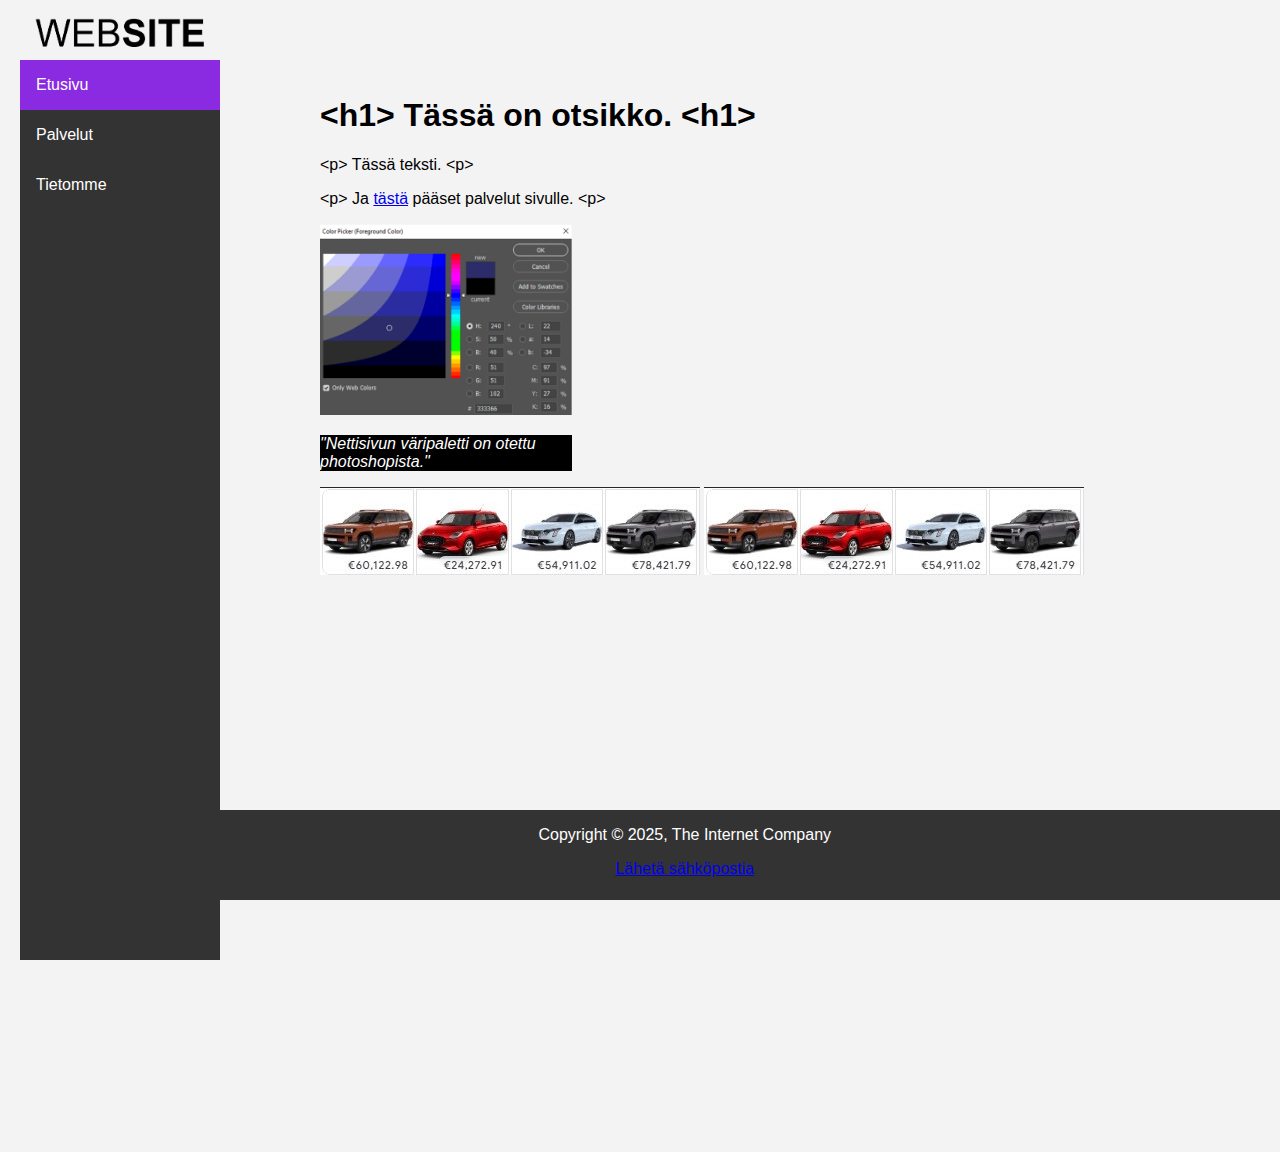
<file: index.html>
<!DOCTYPE html>
<html lang="en">
<head>
    <meta charset="UTF-8">
    <meta name="viewport" content="width=device-width, initial-scale=1.0">
    <meta name="robots" content="noindex">
    <meta name="googlebot" content="noindex"> <!--Nettisivun selain hallintaa-->
    <title>eettisivu</title>
    <link rel="stylesheet" href="tyylit.css">
</head>
<body>
    <div class="imagelogo"> <!--Logo-->
        <a href="https://en.wikipedia.org/wiki/Website">
            <img src="website.png" alt="logomme" width="202"/>
            </a>
    </div>
    <div class="sidebar"> <!--Valikko-->
        <a class="active" href="index.html">Etusivu</a>
        <a href="palvelut.html">Palvelut</a>
        <a href="tietomme.html">Tietomme</a>
      </div>
    
    <div class="content"><!--Sisältö-->
        <div class="otsikko1">
            <h1>&lt;h1&gt; Tässä on otsikko. &lt;h1&gt;</h1>
        </div>
        <div class="teksti1">
            <p>&lt;p&gt; Tässä teksti. &lt;p&gt;</p>
        </div>
        <div>
            <p>&lt;p&gt; Ja <a href="palvelut.html">tästä</a> pääset palvelut sivulle. &lt;p&gt;</p>
        </div>
        <div class="kuvake">
            <img src="kuvake.png" alt="Kuva väripaletista">
        </div>
        <div class="kuvateksti1">
            <p>"Nettisivun väripaletti on otettu photoshopista."</p>
        </div>
        <div class="mainoksetkuva2">
            <img src="mainoksetauto.jpg" alt="mainokset">
            <img src="mainoksetauto.jpg" alt="mainokset">
        </div>
      <div class="footer"> <!--Footteri-->
        <p>Copyright © 2025, The Internet Company</p>
          <p>
            <a href="mailto:someone@example.com">Lähetä sähköpostia</a>
        </p>
</div>
</div>
</body>
</html>
</file>
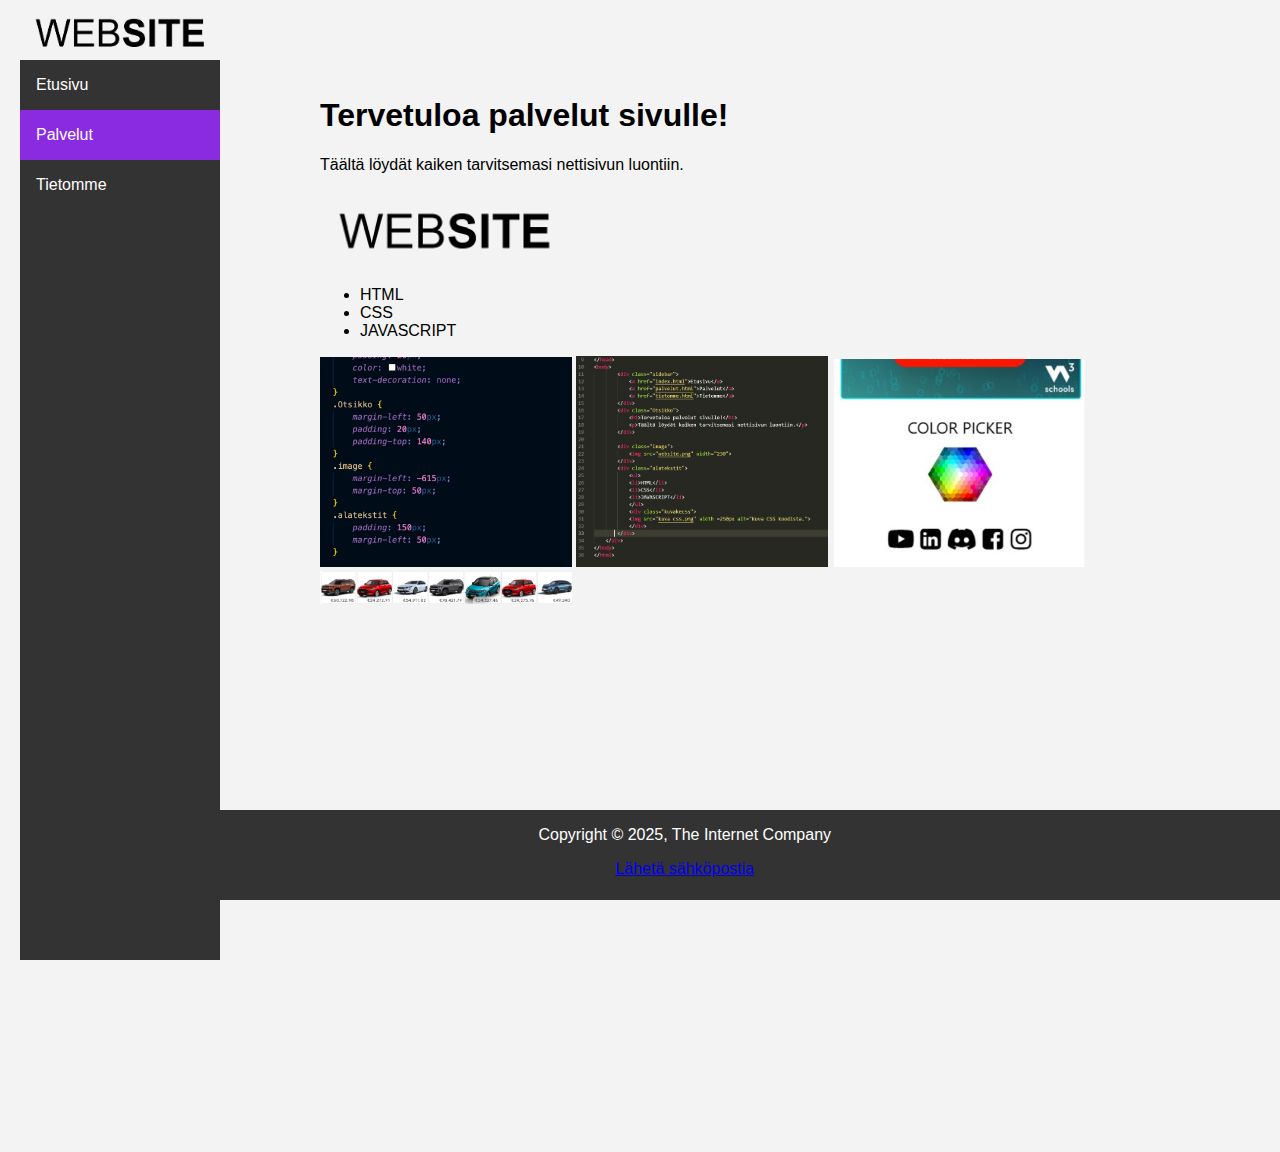
<file: palvelut.html>
<!DOCTYPE html>
<html lang="en">
<head>
    <meta charset="UTF-8">
    <meta name="viewport" content="width=device-width, initial-scale=1.0">
    <title>palvelutsivu</title>
    <link rel="stylesheet" href="tyylit2.css">

</head>
<body>
        <div class="imagelogo"> <!--Logo-->
            <a href="https://en.wikipedia.org/wiki/Website">
            <img src="website.png" alt= "logo" width="202"/>
            </a>
        </div>
        <div class="sidebar"><!--Valikko-->
            <a href="index.html">Etusivu</a>
            <a class="active" href="palvelut.html">Palvelut</a>
            <a href="tietomme.html">Tietomme</a>
        </div>
        <div class="content"><!--Sisältö-->
            <div class="Otsikko">
                <h1>Tervetuloa palvelut sivulle!</h1>
                <p>Täältä löydät kaiken tarvitsemasi nettisivun luontiin.</p>
            </div>
            <div class="image"><!--Kuvia-->
                <a href="https://en.wikipedia.org/wiki/Website">
                  <img src="website.png" alt= "logo" width="230"/>
                  </a>
            </div>
            <div class="alatekstit">
                  <ul>
                  <li>HTML</li>
                  <li>CSS</li>
                  <li>JAVASCRIPT</li>
                  </ul>
                  <div class="kuvakecss">
                  <img src="csskuva2.jpg" alt="Kuva CSS koodista.">
                  <img src="HTMLKUVA.jpg" width =522 alt="Kuva HTML koodista.">
                  <img src="Finairlentokone.jpg" alt="mainoskuva">
            </div>    
            <div class ="mainokset">
                <img src="mainokset.jpg" alt = "Mainos">
            </div>           
            <div class="footer"> <!--Footteri-->
                <p>Copyright © 2025, The Internet Company</p>
                  <p><a href="mailto:someone@example.com">Lähetä sähköpostia</a></p>
            </div>
        </div>
    </div>
</body>
</html>
</file>
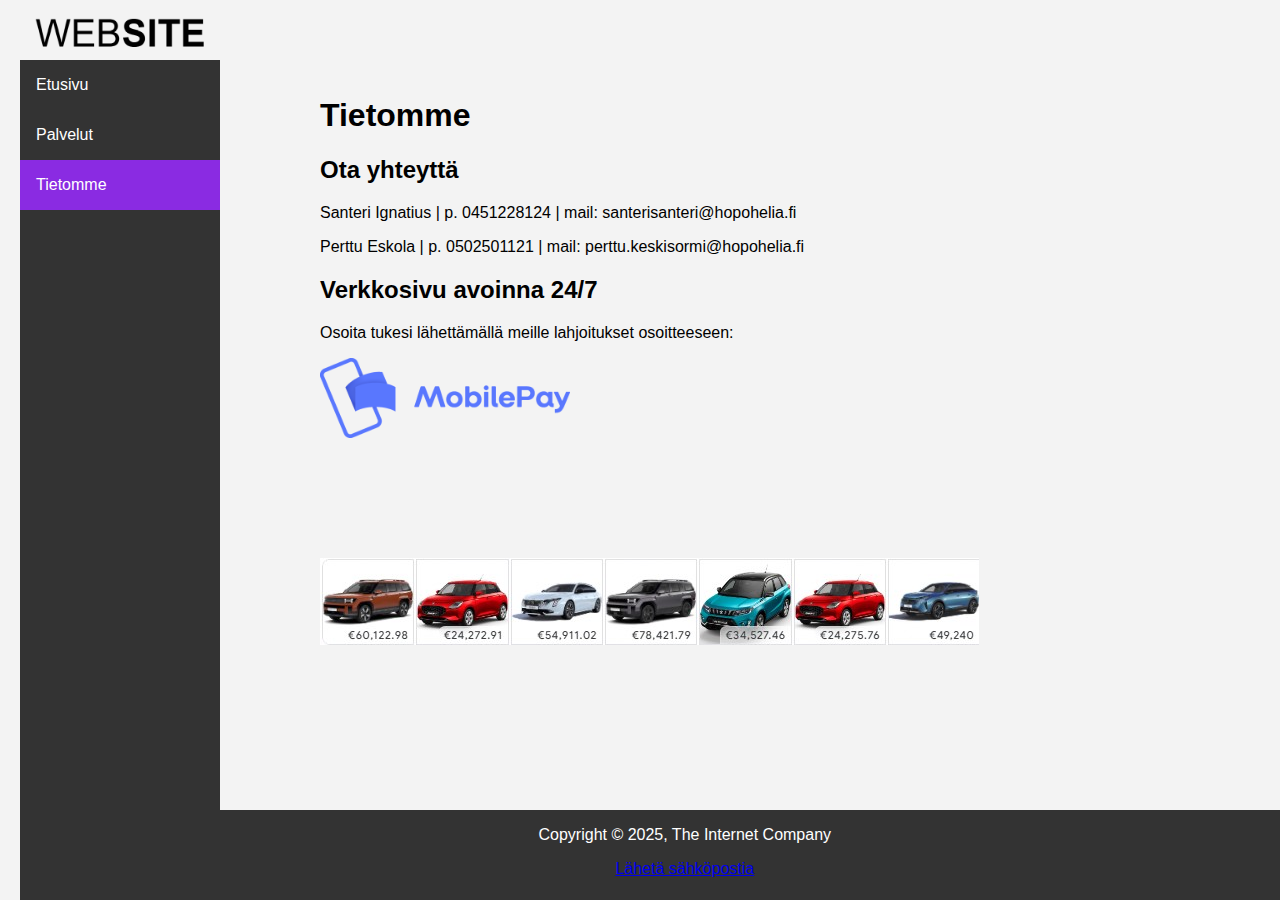
<file: tietomme.html>
<!DOCTYPE html>
<html lang="en">
<head>
    <meta charset="UTF-8">
    <meta name="viewport" content="width=device-width, initial-scale=1.0">
    <title>Tietommesivu</title>
    <link rel="stylesheet" href="tyylit3.css">
    
</head>
<body>
  <div class="imagelogo"> <!--Logo-->
    <a href="https://en.wikipedia.org/wiki/Website">
        <img src="website.png" alt="logo" width="202"/>
        </a>
</div>
<div class="sidebar"><!--Valikko-->
    <a href="index.html">Etusivu</a>
    <a href="palvelut.html">Palvelut</a>
    <a class="active" href="tietomme.html">Tietomme</a>
  </div>

  <div class="content"><!--Sisältö-->
    <h1>Tietomme</h1>
    <h2> 
      Ota yhteyttä
    </h2>
    <p>
      Santeri Ignatius | p. 0451228124 | mail: santerisanteri@hopohelia.fi
    </p>
    <p>
      Perttu Eskola | p. 0502501121 | mail: perttu.keskisormi@hopohelia.fi
    </p>
    
    <h2>Verkkosivu avoinna 24/7</h2>
    <p>Osoita tukesi lähettämällä meille lahjoitukset osoitteeseen:</p>
    <div class="mobilepay">
      <a href="https://mobilepay.fi/">
        <img src="mobilepay-logo.png" alt="mobilepay-linkki" width="250">
          </a>
    </div>
    <div class ="mainokset">
      <img src="mainokset.jpg" alt="Mainos">
  </div>
  <div class="footer"><!--Footteri-->
    <p>Copyright © 2025, The Internet Company</p>
      <p><a href="mailto:someone@example.com">Lähetä sähköpostia</a></p>
      </div>
  </div>
  
</body>
</html>
</file>
<file: tyylit.css>
body {
    color:rgb(0, 0, 0);
    background-color: rgba(243, 243, 243);
    font-family: Arial;
    margin: 60px 20px;
  }

.imagelogo {
    top: 0;
    position:fixed
}
.kuvake img {
  width: 30%;
  height: 30%;
}
.kuvateksti1 {
    color: white;
    background: black;
    font-style: italic;
    width: 30%;
}

  .sidebar {
      margin: 0;
      padding: 0;
      padding-top: 0;
      width: 200px;
      background-color:#333;
      height: 100%;
      position: fixed;
      overflow: auto;
    }
  
    .sidebar a {
      display: block;
      color: white;
      padding: 16px;
      text-decoration: none;
    }
  
    .sidebar a.active {
      background-color: blueviolet;
      color: white;
    }
  
    .sidebar a:hover:not(.active) {
      background-color: #555;
      color: white;
    }
    
    div.content {
      margin-left: 200px;
      padding: 16px 100px;
      height: 1000px;
    }
    .footer {
      left: 3.5%;   
      bottom: 0;
      width: 100%;
      height: 10%;
      background-color:#333;
      color: white;
      text-align: center;
      position: fixed;
    }
    @media screen and (max-width: 700px) {
      .sidebar {
        width: 100%;
        height: auto;
        position: relative;
      }
      .sidebar a {float: left;}
      div.content {
        padding: 1px 16px;
        margin-left: 0;
        height: 1000px;
      }
    .kuvake img {
      width: 100%;
      height: 100%;
    }
    .kuvateksti1 {
      width: 100%;
    }
      .imagelogo {
        top: 0;
        position:relative
        
    }
    .mainokset {
      width: 100%;
      height: 100%;
      margin-top: 9%;
      position: relative;
      }
      
    .footer {
      bottom: 0;
      left: 0;
      padding: 1px 0px;
      margin: 0;
      width: 100%;
      height: auto;
      position: relative;
    }
    
    }
    
    @media screen and (max-width: 400px) {
      .sidebar a {
        text-align: center;
        float: none;
      }
    }
</file>
<file: tyylit2.css>
body {
  color:rgb(0, 0, 0);
  background-color: rgba(243, 243, 243);
  font-family: Arial;
  margin: 60px 20px;
}
.sidebar {
    margin: 0;
    padding: 0;
    width: 200px;
    background-color:#333;
    position: fixed;
    height: 100%;
    overflow: auto;
  }
  .imagelogo {
    top: 0;
    position:fixed
}

  .sidebar a {
    display: block;
    color: white;
    padding: 16px;
    text-decoration: none;
  }

  .sidebar a.active {
    background-color: blueviolet;
    color: white;
  }

  .sidebar a:hover:not(.active) {
    background-color: #555;
    color: white;
  }
  
  div.content {
    margin-left: 200px;
    padding: 16px 100px;
    height: 1000px;
  }
  .content img{
    width: 30%;
    height: 30%;
  }
  .footer {
    left: 3.5%;   
    bottom: 0;
    width: 100%;
    height: 10%;
    background-color:#333;
    color: white;
    text-align: center;
    position: fixed;
  }
  @media screen and (max-width: 700px) {
    .sidebar {
      width: 100%;
      height: auto;
      position: relative;
    }
    .sidebar a {float: left;}
    div.content {
      padding: 1px 16px;
      margin-left: 0;
    }
    .imagelogo {
      top: 0;
      position:relative
  }
  .content img{
    width: 100%;
    height: 100%;
  }
  .footer {
    bottom: 0;
    left: 0;
    padding: 1px 0px;
    margin: 0;
    width: 100%;
    height: auto;
    position: relative;
  }
  }
  
  @media screen and (max-width: 400px) {
    .sidebar a {
      text-align: center;
      float: none;
    }
  }
</file>
<file: tyylit3.css>
body {
  color:rgb(0, 0, 0);
  background-color: rgba(243, 243, 243);
  font-family: Arial;
  margin: 60px 20px;
}
.sidebar {
    margin: 0;
    padding: 0;
    width: 200px;
    background-color:#333;
    position: fixed;
    height: 100%;
    overflow: auto;
  }
  .imagelogo {
    top: 0;
    position:fixed
}
  .sidebar a {
    display: block;
    color: white;
    padding: 16px;
    text-decoration: none;
  }

  .sidebar a.active {
    background-color: blueviolet;
    color: white;
  }

  .sidebar a:hover:not(.active) {
    background-color: #555;
    color: white;
  }
  
  div.content {
    margin-left: 200px;
    padding: 16px 100px;
    height: 100%;
  }
  .footer {
    left: 3.5%;   
    bottom: 0;
    width: 100%;
    height: 10%;
    background-color:#333;
    color: white;
    text-align: center;
    position: fixed;
  }
  .mainokset {
    padding: 0;
    margin-top: 9%;
    position: fixed;
  }
  @media screen and (max-width: 700px) {
    .sidebar {
      width: 100%;
      height: auto;
      position: relative;
    }
    .sidebar a {
      float: left;
    }
    div.content {
      padding: 1px 16px;
      margin-left: 0;
    }
    .imagelogo {
      top: 0;
      position:relative
    }
    .mainokset {
      width: 100%;
      height: 100%;
      margin-top: 9%;
      position: relative;
    }
    .footer {
      left: 0;
      padding: 1px 0px;
      margin: 0;
      width: 100%;
      height: auto;
      position: relative;
    }
  }
  
  @media screen and (max-width: 400px) {
    .sidebar a {
      text-align: center;
      float: none;
    }
  }
</file>
